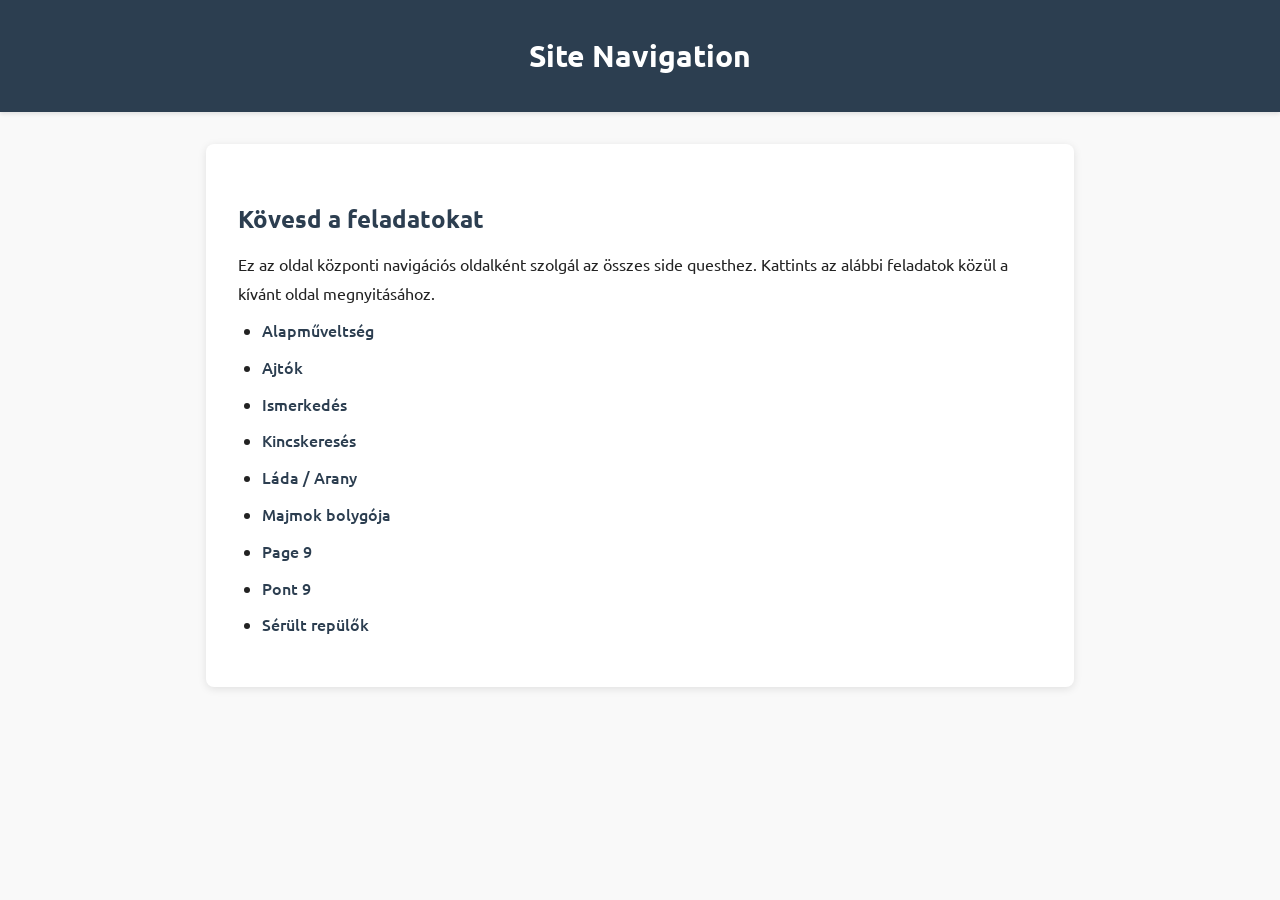
<file: index.html>
<!DOCTYPE html>
<html lang="hu">
<head>
    <meta charset="UTF-8">
    <meta name="viewport" content="width=device-width, initial-scale=1.0">
    <meta name="robots" content="noindex, nofollow">
    <title>XYsidequesti</title>
    <link rel="stylesheet" href="style/styles.css">
    <link rel="icon" href="assets/rmlogo50px2.png" type="image/png">
</head>
<body>
    <header>
        <h1>Site Navigation</h1>
    </header>
    <main>
        <article>
            <h2>Kövesd a feladatokat</h2>
            <p>Ez az oldal központi navigációs oldalként szolgál az összes side questhez. Kattints az alábbi feladatok közül a kívánt oldal megnyitásához.</p>

            <nav>
                <ul>
                    <li><a href="alapmuveltseg.html">Alapműveltség</a></li>
                    <li><a href="ajtok.html">Ajtók</a></li>
                    <li><a href="ismerkedes.html">Ismerkedés</a></li>
                    <li><a href="kincskereses.html">Kincskeresés</a></li>
                    <li><a href="lada_arany.html">Láda / Arany</a></li>
                    <li><a href="majmok_bolygoja.html">Majmok bolygója</a></li>
                    <li><a href="page9.html">Page 9</a></li>
                    <li><a href="pont9.html">Pont 9</a></li>
                    <li><a href="Serult_repulok.html">Sérült repülők</a></li>
                </ul>
            </nav>
        </article>
    </main>
</body>
</html>
</file>
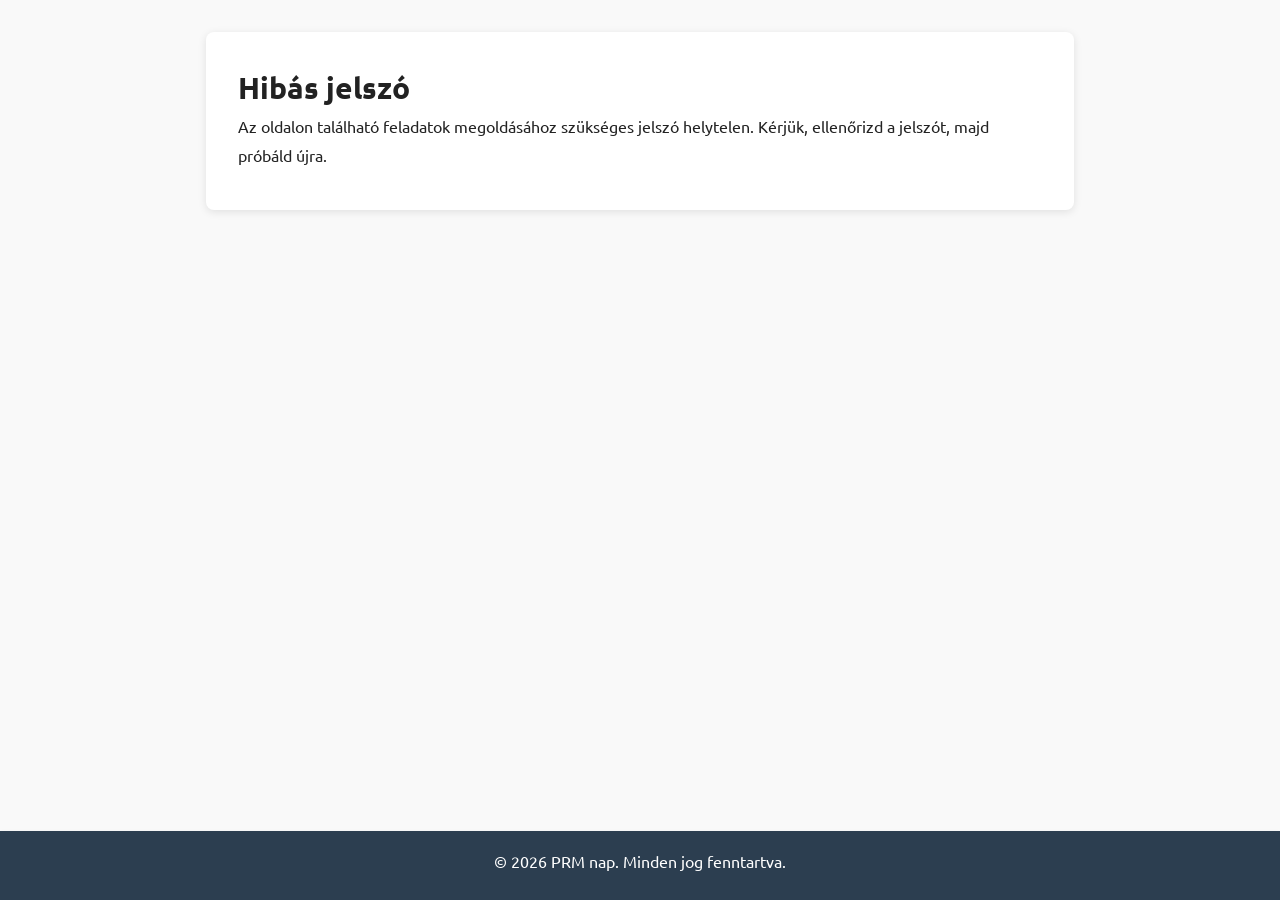
<file: ajtok.html>
<!DOCTYPE html>
<html lang="hu">
<head>
    <script src="./script/auth.js"></script>

    <meta charset="UTF-8">
    <meta name="viewport" content="width=device-width, initial-scale=1.0">
    <meta name="robots" content="noindex, nofollow">

    <title>Ajtó a szabadságba</title>
    <link rel="stylesheet" href="style/styles.css">
    <link rel="icon" href="assets/rmlogo50px2.png" type="image/png">

    <script src="./script/scripts.js"></script>
</head>
<body>
    <header>
        <h1>PRM nap — Akadályverseny</h1>
    </header>
    <main>
        <article>
            <section class="how-to-use">
                <button type="button" class="how-to-toggle" aria-expanded="false">
                    <span>Kézikönyv</span>
                    <span class="arrow" aria-hidden="true">▼</span>
                </button>
                <div class="how-to-content">
                    <p>Ezek a honlapon megtalálható feladatok úgynevezett <strong>side questek</strong>, amelyeket két állomás között haladva lehet megoldani. A feladatok megoldásait az oldal alján található űrlapon kell beküldeni. </p>
                    <p>A helyes megoldásokért <strong>plusz pontok szerezhetők</strong>, amelyek hozzájárulnak az összesített eredményhez.</p>
                    <p>Fontos szabály, hogy a következő állomásra <strong>időben kell megérkezni</strong>. Bármilyen késés pontlevonással jár, és az adott állomáson kevesebb idő áll majd rendelkezésre a következő feladatok megoldására.</p>
                    <p>Csak az <strong>első beküldést</strong> vesszük figyelembe!</p>
                </div>
            </section>
            <h2>Ajtó a szabadságba</h2>
            <p>Két ajtó áll előtted. Az egyik a <strong>szabadságba vezet</strong>, a másik a <strong>biztos pusztulásba</strong>. Az ajtók előtt két őr áll. Az egyik őr <strong>mindig igazat mond</strong>, a másik <strong>mindig hazudik</strong>, de nem tudod, melyik melyik.</p>
            <p><strong>Egyetlen kérdést tehetsz fel</strong>, ugyanazt a kérdést mindkét őrnek. Az őrök külön-külön válaszolnak.</p>
            <p>Mit kérdezel, hogy biztosan megtudd, melyik ajtó vezet a szabadságba?</p>
            
            <h3>Válasz leadása</h3>

            <iframe data-tally-src="https://tally.so/embed/44AvjA?alignLeft=1&hideTitle=1&transparentBackground=1&dynamicHeight=1" loading="lazy" width="100%" height="602" frameborder="0" marginheight="0" marginwidth="0" title="Ajtó a szabadságba"></iframe>
            <script>var d=document,w="https://tally.so/widgets/embed.js",v=function(){"undefined"!=typeof Tally?Tally.loadEmbeds():d.querySelectorAll("iframe[data-tally-src]:not([src])").forEach((function(e){e.src=e.dataset.tallySrc}))};if("undefined"!=typeof Tally)v();else if(d.querySelector('script[src="'+w+'"]')==null){var s=d.createElement("script");s.src=w,s.onload=v,s.onerror=v,d.body.appendChild(s);}</script>

        </article>
    </main>
    <footer>
        <p>© 2026 PRM nap. Minden jog fenntartva.</p>
    </footer>
</body>
</html>
</file>
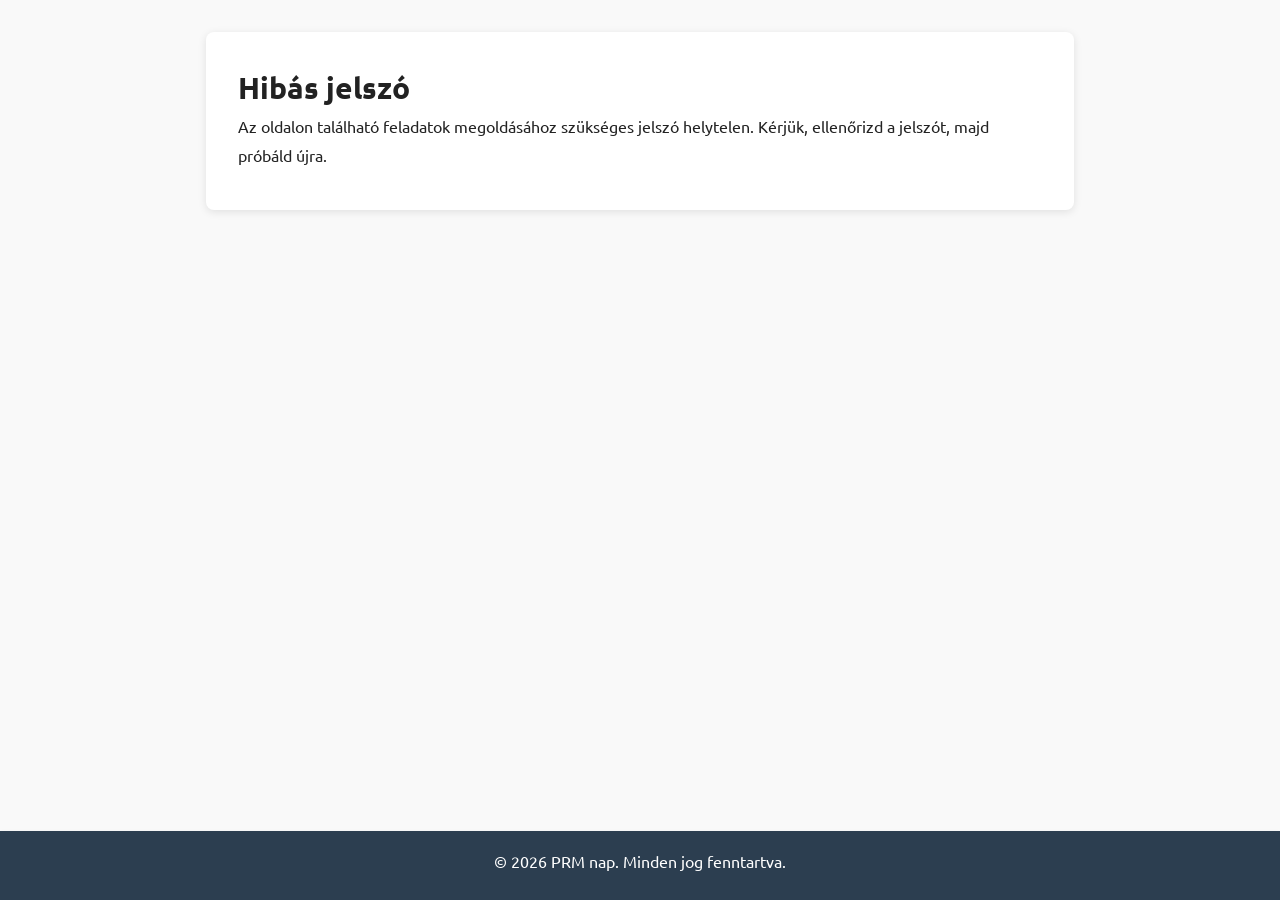
<file: alapmuveltseg.html>
<!DOCTYPE html>
<html lang="hu">
<head>
    <script src="./script/auth.js"></script>

    <meta charset="UTF-8">
    <meta name="viewport" content="width=device-width, initial-scale=1.0">
    <meta name="robots" content="noindex, nofollow">

    <title>PRM alapműveltség</title>
    <link rel="stylesheet" href="style/styles.css">
    <link rel="icon" href="assets/rmlogo50px2.png" type="image/png">

    <script src="./script/scripts.js"></script>
</head>
<body>
    <header>
        <h1>PRM nap — Akadályverseny</h1>
    </header>
    <main>
        <article>
            <h2>PRM alapműveltség</h2>
            <section class="how-to-use">
                <button type="button" class="how-to-toggle" aria-expanded="false">
                    <span>Kézikönyv</span>
                    <span class="arrow" aria-hidden="true">▼</span>
                </button>
                <div class="how-to-content">
                    <p>Ezek a honlapon megtalálható feladatok úgynevezett <strong>side questek</strong>, amelyeket két állomás között haladva lehet megoldani. A feladatok megoldásait az oldal alján található űrlapon kell beküldeni. </p>
                    <p>A helyes megoldásokért <strong>plusz pontok szerezhetők</strong>, amelyek hozzájárulnak az összesített eredményhez.</p>
                    <p>Fontos szabály, hogy a következő állomásra <strong>időben kell megérkezni</strong>. Bármilyen késés pontlevonással jár, és az adott állomáson kevesebb idő áll majd rendelkezésre a következő feladatok megoldására.</p>
                    <p>Csak az <strong>első beküldést</strong> vesszük figyelembe!</p>
                </div>
            </section>
            <h3>Feladat leírás</h3>
            <p>Az alábbiakban azt kell bemutatnotok, hogy mennyire ismeritek jól a PRM-et. Válaszoljatok a kérdésekre!</p>
            
            <h3>Válasz leadása</h3>

            <iframe data-tally-src="https://tally.so/embed/Xx1eYL?alignLeft=1&hideTitle=1&transparentBackground=1&dynamicHeight=1" loading="lazy" width="100%" height="872" frameborder="0" marginheight="0" marginwidth="0" title="PRM átlagműveltség"></iframe>
            <script>var d=document,w="https://tally.so/widgets/embed.js",v=function(){"undefined"!=typeof Tally?Tally.loadEmbeds():d.querySelectorAll("iframe[data-tally-src]:not([src])").forEach((function(e){e.src=e.dataset.tallySrc}))};if("undefined"!=typeof Tally)v();else if(d.querySelector('script[src="'+w+'"]')==null){var s=d.createElement("script");s.src=w,s.onload=v,s.onerror=v,d.body.appendChild(s);}</script>            
            <!-- <a href="https://tally.so/r/LZvzNj" target="_blank">
                <button>Add le a megfejtésed!</button>
            </a> -->
        </article>
    </main>
    <footer>
        <p>© 2026 PRM nap. Minden jog fenntartva.</p>
    </footer>
</body>
</html>
</file>
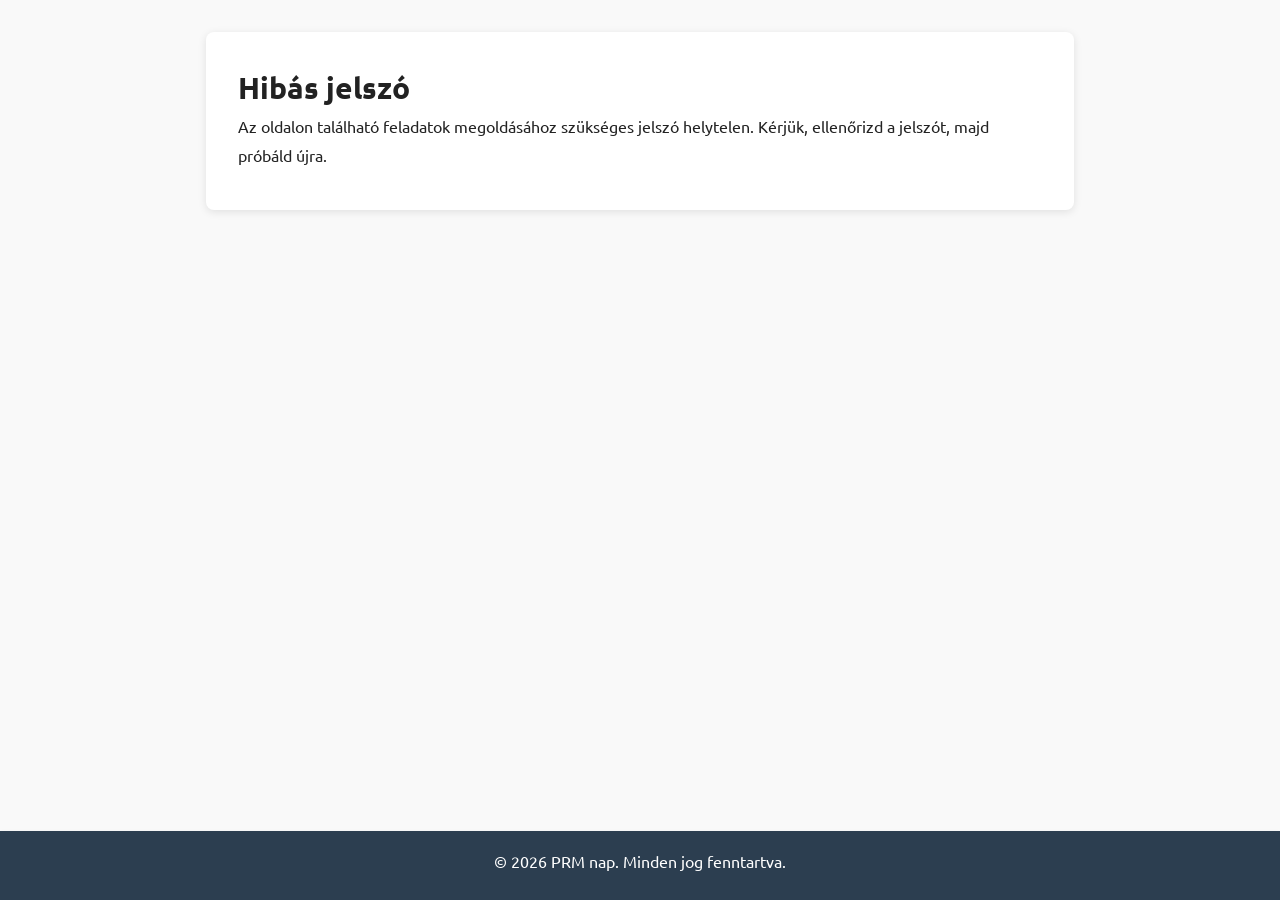
<file: blocked.html>
<!DOCTYPE html>
<html lang="hu">
<head>
    <meta charset="UTF-8">
    <meta name="viewport" content="width=device-width, initial-scale=1.0">
    <meta name="robots" content="noindex, nofollow">

    <title>Hibás jelszó</title>
    <link rel="stylesheet" href="style/styles.css">
    <link rel="icon" href="assets/rmlogo50px2.png" type="image/png">

    <script src="./script/scripts.js"></script>
</head>
<body>
    <main>
        <article>
            <h1>Hibás jelszó</h1>
            <p>Az oldalon található feladatok megoldásához szükséges jelszó helytelen. Kérjük, ellenőrizd a jelszót, majd próbáld újra.</p>
        </article>
    </main>
    <footer>
        <p>© 2026 PRM nap. Minden jog fenntartva.</p>
    </footer>
</body>
</html>
</file>
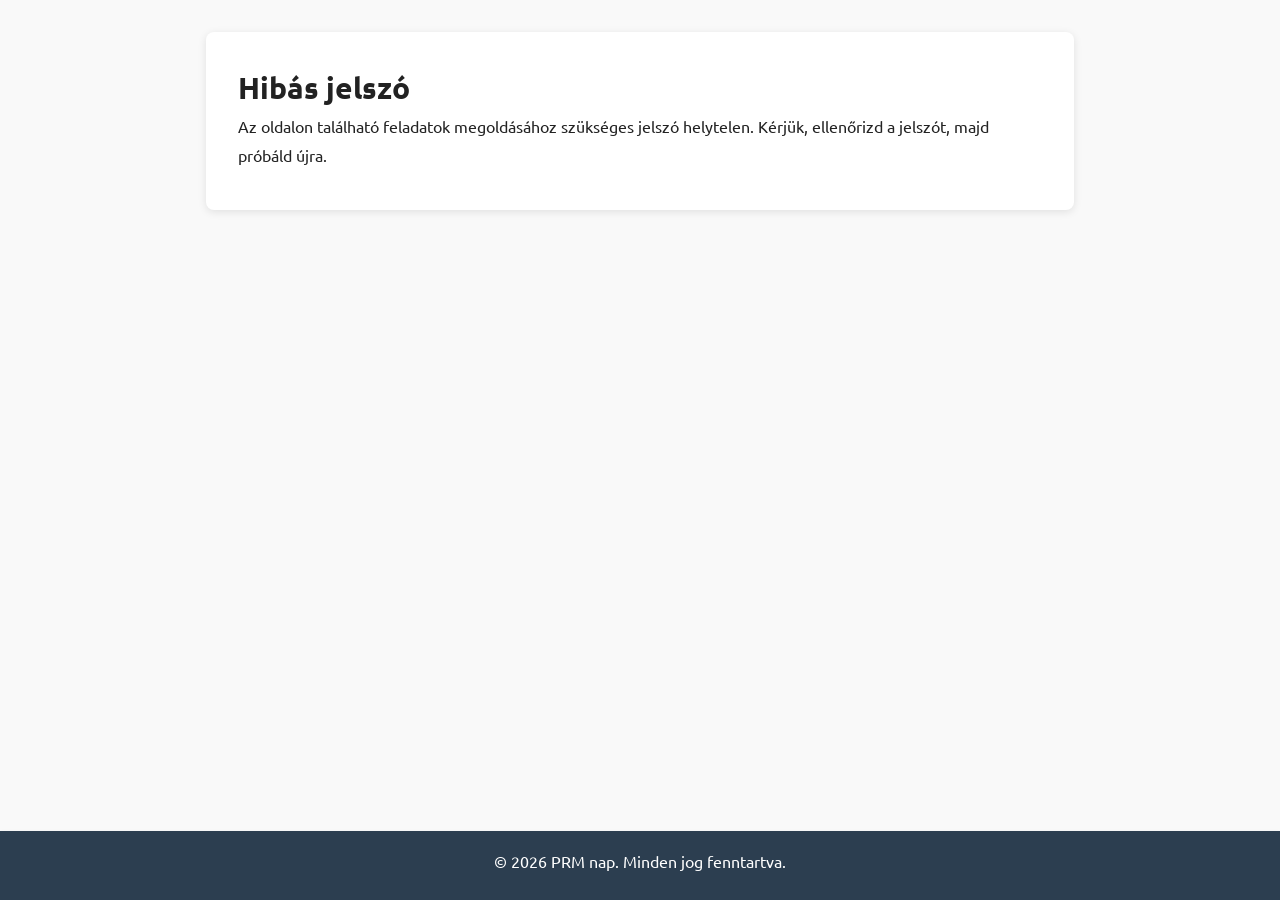
<file: ismerkedes.html>
<!DOCTYPE html>
<html lang="hu">
<head>
    <script src="./script/auth.js"></script>

    <meta charset="UTF-8">
    <meta name="viewport" content="width=device-width, initial-scale=1.0">
    <meta name="robots" content="noindex, nofollow">

    <title>Ismerkedés</title>
    <link rel="stylesheet" href="style/styles.css">
    <link rel="icon" href="assets/rmlogo50px2.png" type="image/png">

    <script src="./script/scripts.js"></script>
</head>
<body>
    <header>
        <h1>PRM nap — Akadályverseny</h1>
    </header>
    <main>
        <article>
            <section class="how-to-use">
                <button type="button" class="how-to-toggle" aria-expanded="false">
                    <span>Kézikönyv</span>
                    <span class="arrow" aria-hidden="true">▼</span>
                </button>
                <div class="how-to-content">
                    <p>Ezek a honlapon megtalálható feladatok úgynevezett <strong>side questek</strong>, amelyeket két állomás között haladva lehet megoldani. A feladatok megoldásait az oldal alján található űrlapon kell beküldeni. </p>
                    <p>A helyes megoldásokért <strong>plusz pontok szerezhetők</strong>, amelyek hozzájárulnak az összesített eredményhez.</p>
                    <p>Fontos szabály, hogy a következő állomásra <strong>időben kell megérkezni</strong>. Bármilyen késés pontlevonással jár, és az adott állomáson kevesebb idő áll majd rendelkezésre a következő feladatok megoldására.</p>
                    <p>Csak az <strong>első beküldést</strong> vesszük figyelembe!</p>
                </div>
            </section>
            <h2>Ismerkedés</h2>
            <p>Ez egy <strong>ismerkedős feladat</strong>, segít összerázódni így a nap elején. <strong>Pont nem jár érte</strong>, de kíváncsiak vagyunk a válaszaitokra, s nem utolsó sorban a <strong>lelkesedésetekre</strong>!</p>
            
            <h3>Válasz leadása</h3>

            <iframe data-tally-src="https://tally.so/embed/vGELA4?alignLeft=1&hideTitle=1&transparentBackground=1&dynamicHeight=1" loading="lazy" width="100%" height="689" frameborder="0" marginheight="0" marginwidth="0" title="Ismerkedés"></iframe>
            <script>var d=document,w="https://tally.so/widgets/embed.js",v=function(){"undefined"!=typeof Tally?Tally.loadEmbeds():d.querySelectorAll("iframe[data-tally-src]:not([src])").forEach((function(e){e.src=e.dataset.tallySrc}))};if("undefined"!=typeof Tally)v();else if(d.querySelector('script[src="'+w+'"]')==null){var s=d.createElement("script");s.src=w,s.onload=v,s.onerror=v,d.body.appendChild(s);}</script>
            
        </article>
    </main>
    <footer>
        <p>© 2026 PRM nap. Minden jog fenntartva.</p>
    </footer>
</body>
</html>
</file>
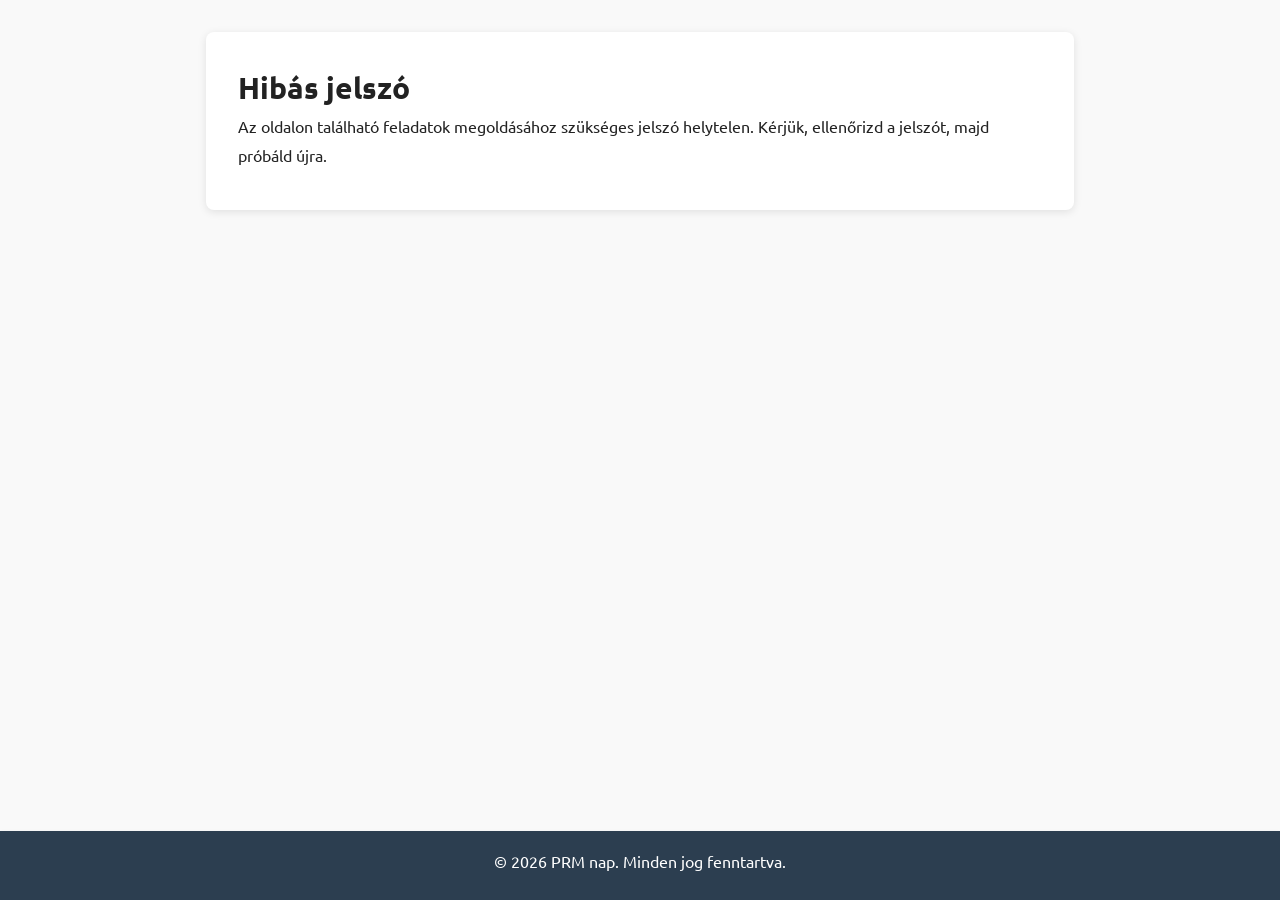
<file: kincskereses.html>
<!DOCTYPE html>
<html lang="hu">
<head>
    <script src="./script/auth.js"></script>

    <meta charset="UTF-8">
    <meta name="viewport" content="width=device-width, initial-scale=1.0">
    <meta name="robots" content="noindex, nofollow">

    <title>Kincskeresés</title>

    <link rel="stylesheet" href="style/styles.css">
    <link rel="icon" href="assets/rmlogo50px2.png" type="image/png">
    <script src="auth.js"></script>
</head>
<body>
    <header>
        <h1>PRM nap — Akadályverseny</h1>
    </header>
    <main>
        <article>
            <section class="how-to-use">
                <button type="button" class="how-to-toggle" aria-expanded="false">
                    <span>Hogyan használd?</span>
                    <span class="arrow" aria-hidden="true">▼</span>
                </button>
                <div class="how-to-content">
                    <p>Ezek a honlapon megtalálható feladatok úgynevezett <strong>side questek</strong>, amelyeket két állomás között haladva lehet megoldani. A feladatok megoldásait az oldal alján található űrlapon kell beküldeni. </p>
                    <p>A helyes megoldásokért <strong>plusz pontok szerezhetők</strong>, amelyek hozzájárulnak az összesített eredményhez.</p>
                    <p>Fontos szabály, hogy a következő állomásra <strong>időben kell megérkezni</strong>. Bármilyen késés pontlevonással jár, és az adott állomáson kevesebb idő áll majd rendelkezésre a következő feladatok megoldására.</p>
                    <p>Csak az <strong>első beküldést</strong> vesszük figyelembe!</p>
                </div>
            </section>
            <h2>Kincskeresés</h2>
            <p>találjatok meg <strong>minél több</strong> Kinder tojás játékfigurát! Ha megtaláltatok egyet, akkor <strong>fotózzátok le</strong>, de úgy, hogy látszódjon a helye.</p>
            <p>A figurákat <strong>ne mozgassátok</strong>! Figyeljetek az időre, a következő állomásról <strong>nem késhettek el!</strong></p>
            <p>Az űrlapba több fotót is fel tudtok tölteni.</p>

            <h3>Válasz leadása</h3>

            <iframe data-tally-src="https://tally.so/embed/rjGLdR?alignLeft=1&hideTitle=1&transparentBackground=1&dynamicHeight=1" loading="lazy" width="100%" height="476" frameborder="0" marginheight="0" marginwidth="0" title="Kinder keresés"></iframe>
            <script>var d=document,w="https://tally.so/widgets/embed.js",v=function(){"undefined"!=typeof Tally?Tally.loadEmbeds():d.querySelectorAll("iframe[data-tally-src]:not([src])").forEach((function(e){e.src=e.dataset.tallySrc}))};if("undefined"!=typeof Tally)v();else if(d.querySelector('script[src="'+w+'"]')==null){var s=d.createElement("script");s.src=w,s.onload=v,s.onerror=v,d.body.appendChild(s);}</script> 


        </article>
    </main>
    <footer>
        <p>© 2026 PRM nap. Minden jog fenntartva.</p>
    </footer>
</body>
</html>
</file>
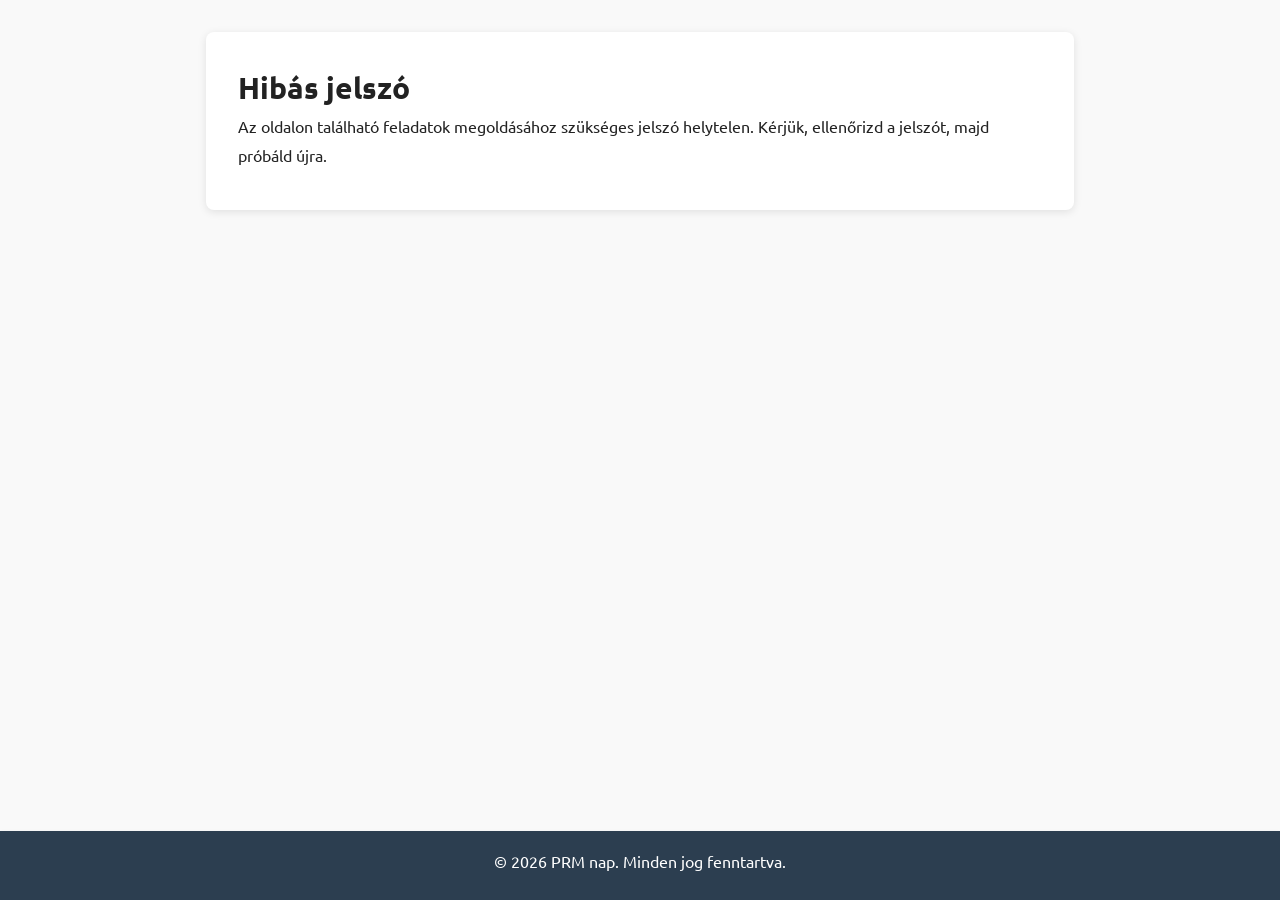
<file: lada_arany.html>
<!DOCTYPE html>
<html lang="hu">
<head>
    <script src="./script/auth.js"></script>

    <meta charset="UTF-8">
    <meta name="viewport" content="width=device-width, initial-scale=1.0">
    <meta name="robots" content="noindex, nofollow">

    <title>Láda arany</title>
    <link rel="stylesheet" href="style/styles.css">
    <link rel="icon" href="assets/rmlogo50px2.png" type="image/png">

    <script src="./script/scripts.js"></script>
</head>
<body>
    <header>
        <h1>PRM nap — Akadályverseny</h1>
    </header>
    <main>
        <article>
            <section class="how-to-use">
                <button type="button" class="how-to-toggle" aria-expanded="false">
                    <span>Kézikönyv</span>
                    <span class="arrow" aria-hidden="true">▼</span>
                </button>
                <div class="how-to-content">
                    <p>Ezek a honlapon megtalálható feladatok úgynevezett <strong>side questek</strong>, amelyeket két állomás között haladva lehet megoldani. A feladatok megoldásait az oldal alján található űrlapon kell beküldeni. </p>
                    <p>A helyes megoldásokért <strong>plusz pontok szerezhetők</strong>, amelyek hozzájárulnak az összesített eredményhez.</p>
                    <p>Fontos szabály, hogy a következő állomásra <strong>időben kell megérkezni</strong>. Bármilyen késés pontlevonással jár, és az adott állomáson kevesebb idő áll majd rendelkezésre a következő feladatok megoldására.</p>
                    <p>Csak az <strong>első beküldést</strong> vesszük figyelembe!</p>
                </div>
            </section>
            <h2>Egy ládányi arany</h2>
            <p>
            Egy ember <strong>nagy mennyiségű aranyat</strong> szeretne elküldeni a távol élő barátjának. Az aranyat csak egy <strong>futár segítségével</strong> tudja eljuttatni hozzá, de nem bízik benne, mert attól fél, hogy a futár <strong>ellopná az aranyat</strong>.
            </p>

            <p>
            Van egy <strong>erős láda</strong>, amelyet lakattal lehet lezárni. Az első embernek van egy <strong>saját lakatja és annak kulcsa</strong>. A barátjának is van egy <strong>másik lakatja, saját kulccsal</strong>. A két kulcs különböző: <strong>egyik sem nyitja a másik lakatját</strong>.
            </p>

            <p>
            A futár <strong>semmilyen kulccsal nem rendelkezik</strong>, és az aranyat nem tudja ellopni, amíg a láda <strong>zárva van</strong>.
            </p>

            <p>
            <strong>Hogyan tudják úgy eljuttatni az aranyat, hogy a futár egyszer se férhessen hozzá?</strong>
            </p>

            <h3>Válasz leadása</h3>

            <iframe data-tally-src="https://tally.so/embed/9qpvO5?alignLeft=1&hideTitle=1&transparentBackground=1&dynamicHeight=1" loading="lazy" width="100%" height="462" frameborder="0" marginheight="0" marginwidth="0" title="Láda arany"></iframe>
            <script>var d=document,w="https://tally.so/widgets/embed.js",v=function(){"undefined"!=typeof Tally?Tally.loadEmbeds():d.querySelectorAll("iframe[data-tally-src]:not([src])").forEach((function(e){e.src=e.dataset.tallySrc}))};if("undefined"!=typeof Tally)v();else if(d.querySelector('script[src="'+w+'"]')==null){var s=d.createElement("script");s.src=w,s.onload=v,s.onerror=v,d.body.appendChild(s);}</script>

        </article>
    </main>
    <footer>
        <p>© 2026 PRM nap. Minden jog fenntartva.</p>
    </footer>
</body>
</html>
</file>
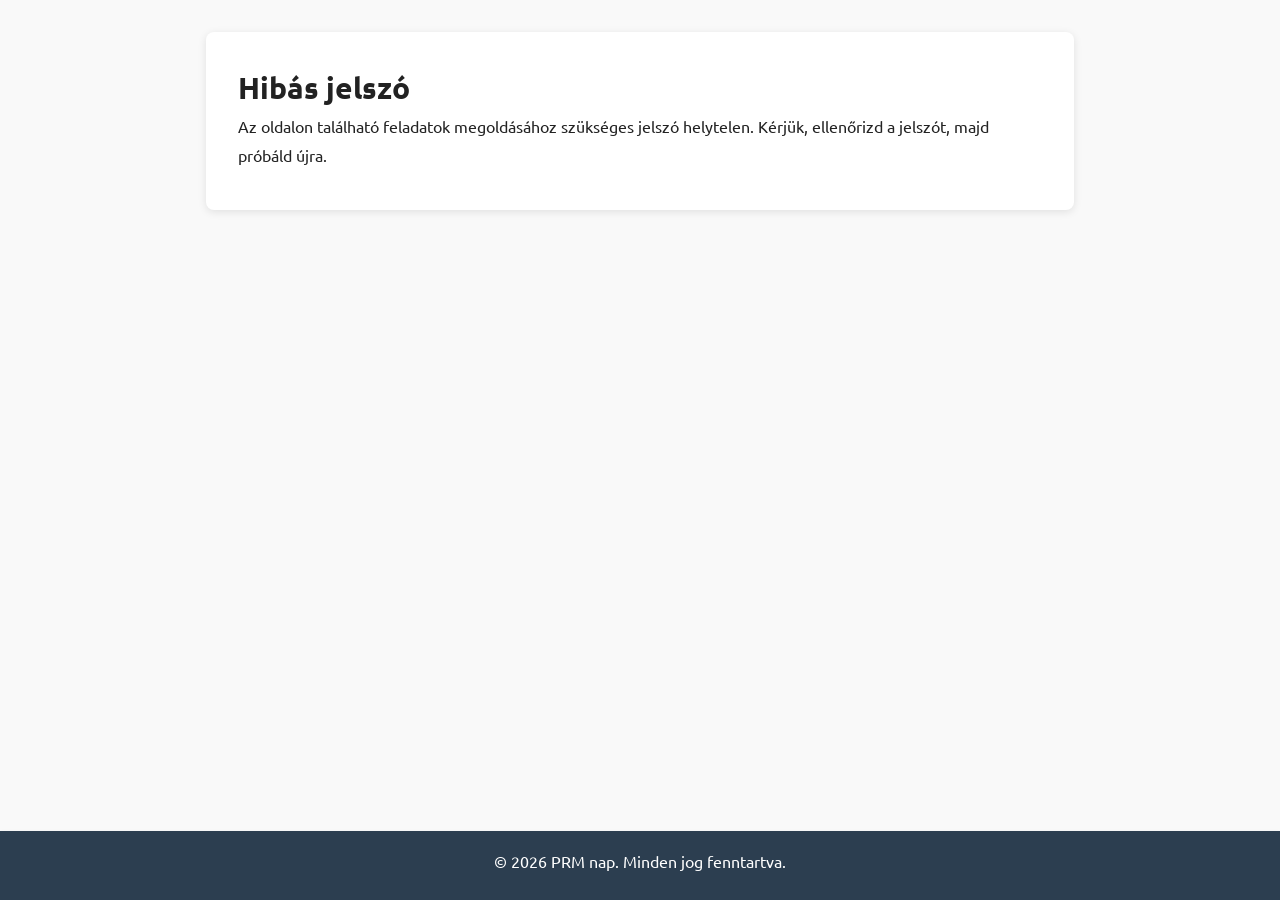
<file: majmok_bolygoja.html>
<!DOCTYPE html>
<html lang="hu">
<head>
    <script src="./script/auth.js"></script>

    <meta charset="UTF-8">
    <meta name="viewport" content="width=device-width, initial-scale=1.0">
    <meta name="robots" content="noindex, nofollow">

    <title>Majmok bolygója</title>
    <link rel="stylesheet" href="style/styles.css">
    <link rel="icon" href="assets/rmlogo50px2.png" type="image/png">

    <script src="./script/scripts.js"></script>
</head>
<body>
    <header>
        <h1>PRM nap — Akadályverseny</h1>
    </header>
    <main>
        <article>
            <h2>Majmok bolygója</h2>
            <section class="how-to-use">
                <button type="button" class="how-to-toggle" aria-expanded="false">
                    <span>Kézikönyv</span>
                    <span class="arrow" aria-hidden="true">▼</span>
                </button>
                <div class="how-to-content">
                    <p>Ezek a honlapon megtalálható feladatok úgynevezett <strong>side questek</strong>, amelyeket két állomás között haladva lehet megoldani. A feladatok megoldásait az oldal alján található űrlapon kell beküldeni. </p>
                    <p>A helyes megoldásokért <strong>plusz pontok szerezhetők</strong>, amelyek hozzájárulnak az összesített eredményhez.</p>
                    <p>Fontos szabály, hogy a következő állomásra <strong>időben kell megérkezni</strong>. Bármilyen késés pontlevonással jár, és az adott állomáson kevesebb idő áll majd rendelkezésre a következő feladatok megoldására.</p>
                    <p>Csak az <strong>első beküldést</strong> vesszük figyelembe!</p>
                </div>
            </section>
            <h3>Feladat leírás</h3>
            <p>Készítsetek egy képet, ahogy az egész csapat majomként pózol egy fán.</p>
            
            <h3>Válasz leadása</h3>

            <iframe data-tally-src="https://tally.so/embed/GxXzKO?alignLeft=1&hideTitle=1&transparentBackground=1&dynamicHeight=1" loading="lazy" width="100%" height="484" frameborder="0" marginheight="0" marginwidth="0" title="Majmok bolygója"></iframe>
            <script>var d=document,w="https://tally.so/widgets/embed.js",v=function(){"undefined"!=typeof Tally?Tally.loadEmbeds():d.querySelectorAll("iframe[data-tally-src]:not([src])").forEach((function(e){e.src=e.dataset.tallySrc}))};if("undefined"!=typeof Tally)v();else if(d.querySelector('script[src="'+w+'"]')==null){var s=d.createElement("script");s.src=w,s.onload=v,s.onerror=v,d.body.appendChild(s);}</script>
            
        </article>
    </main>
    <footer>
        <p>© 2026 PRM nap. Minden jog fenntartva.</p>
    </footer>
</body>
</html>
</file>
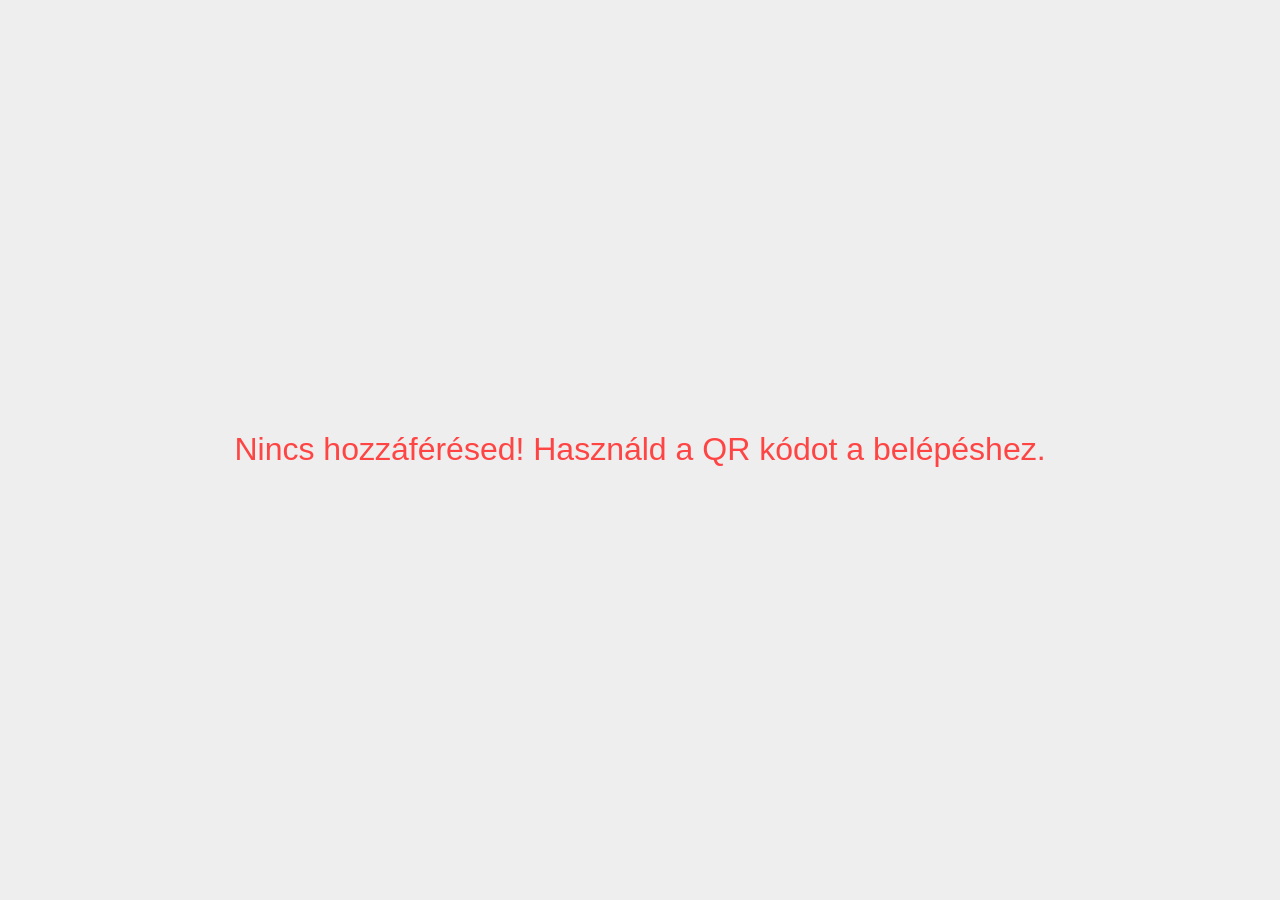
<file: page2.html>
<!DOCTYPE html>
<html lang="hu">
<head>
    <meta charset="UTF-8">
    <meta name="viewport" content="width=device-width, initial-scale=1.0">
    <title>XYsidequest2</title>
    <link rel="stylesheet" href="style/styles.css">
    <link rel="icon" href="assets/rmlogo50px2.png" type="image/png">
    <script src="auth.js"></script>
</head>
<body>
    <header>
        <h1>Welcome to our 2nd sidequest!</h1>
    </header>
    <main>
        <article>
            <section class="how-to-use">
                <button type="button" class="how-to-toggle" aria-expanded="false">
                    <span>Kézikönyv</span>
                    <span class="arrow" aria-hidden="true">▼</span>
                </button>
                <div class="how-to-content" hidden>
                    <p>Ezek a honlapon megtalálható feladatok úgynevezett <strong>side questek</strong>, amelyeket két állomás között haladva lehet megoldani. A feladatok megoldásait az oldal alján található linken keresztül, egy Google Forms űrlapon kell beküldeni. </p>
                    <p>A helyes megoldásokért <strong>plusz pontok szerezhetők</strong>, amelyek hozzájárulnak az összesített eredményhez.</p>
                    <p>Fontos szabály, hogy a következő állomásra <strong>időben kell megérkezni</strong>. Bármilyen késés pontlevonással jár, és az adott állomáson kevesebb idő áll majd rendelkezésre a következő feladatok megoldására.</p>
                </div>
            </section>
            <h2>Majmok bolygója</h2>
            <p>Lorem ipsum dolor sit amet, consectetur adipiscing elit. Sed do eiusmod tempor incididunt ut labore et dolore magna aliqua. Ut enim ad minim veniam, quis nostrud exercitation ullamco laboris nisi ut aliquip ex ea commodo consequat.</p>
            <a href="https://moly.hu" target="_blank">
                <button>Add le a megfejtésed!</button>
            </a>
        </article>
    </main>
    <footer>
        <p>© 2026 PRM nap. Minden jog fenntartva.</p>
    </footer>
</body>
</html>
</file>
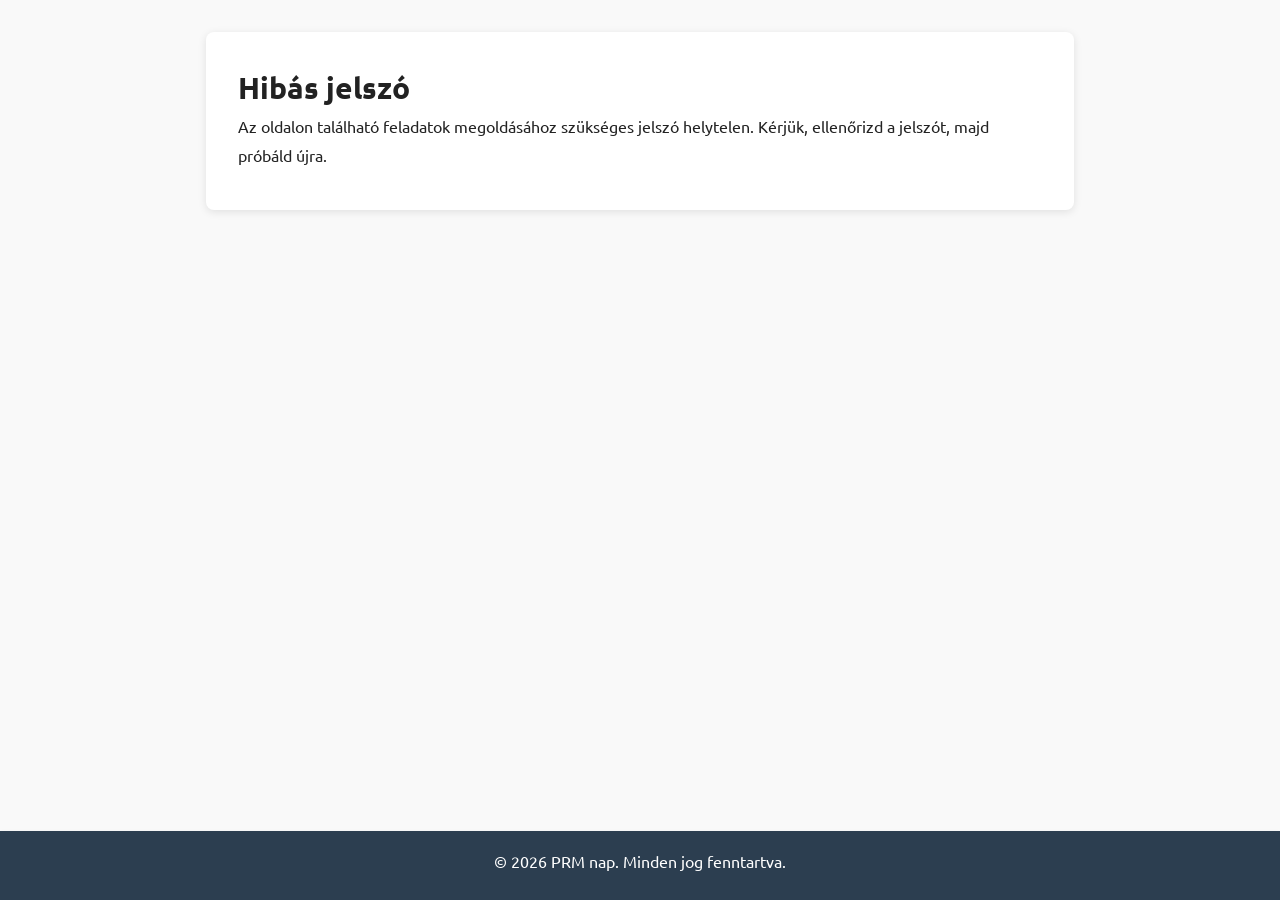
<file: page9.html>
<!DOCTYPE html>
<html lang="hu">
<head>
    <script src="./script/auth.js"></script>

    <meta charset="UTF-8">
    <meta name="viewport" content="width=device-width, initial-scale=1.0">
    <meta name="robots" content="noindex, nofollow">

    <title>XYsidequest2</title>
    <link rel="stylesheet" href="style/styles.css">
    <link rel="icon" href="assets/rmlogo50px2.png" type="image/png">

    <script src="./script/scripts.js"></script>
</head>
<body>
    <header>
        <h1>PRM nap — Akadályverseny</h1>
    </header>
    <main>
        <article>
            <section class="how-to-use">
                <button type="button" class="how-to-toggle" aria-expanded="false">
                    <span>Kézikönyv</span>
                    <span class="arrow" aria-hidden="true">▼</span>
                </button>
                <div class="how-to-content">
                    <p>Ezek a honlapon megtalálható feladatok úgynevezett <strong>side questek</strong>, amelyeket két állomás között haladva lehet megoldani. A feladatok megoldásait az oldal alján található űrlapon kell beküldeni. </p>
                    <p>A helyes megoldásokért <strong>plusz pontok szerezhetők</strong>, amelyek hozzájárulnak az összesített eredményhez.</p>
                    <p>Fontos szabály, hogy a következő állomásra <strong>időben kell megérkezni</strong>. Bármilyen késés pontlevonással jár, és az adott állomáson kevesebb idő áll majd rendelkezésre a következő feladatok megoldására.</p>
                    <p>Csak az <strong>első beküldést</strong> vesszük figyelembe!</p>
                </div>
            </section>
            <h2>Majmok bolygója</h2>
            <p>Lorem ipsum dolor sit amet, consectetur adipiscing elit. Sed do eiusmod tempor incididunt ut labore et dolore magna aliqua. Ut enim ad minim veniam, quis nostrud exercitation ullamco laboris nisi ut aliquip ex ea commodo consequat.</p>
            
            <h3>Válasz leadása</h3>

            <iframe data-tally-src="https://tally.so/embed/LZvzNj?alignLeft=1&hideTitle=1&transparentBackground=1&dynamicHeight=1" loading="lazy" width="100%" height="484" frameborder="0" marginheight="0" marginwidth="0" title="Első állomás"></iframe>
            <script>var d=document,w="https://tally.so/widgets/embed.js",v=function(){"undefined"!=typeof Tally?Tally.loadEmbeds():d.querySelectorAll("iframe[data-tally-src]:not([src])").forEach((function(e){e.src=e.dataset.tallySrc}))};if("undefined"!=typeof Tally)v();else if(d.querySelector('script[src="'+w+'"]')==null){var s=d.createElement("script");s.src=w,s.onload=v,s.onerror=v,d.body.appendChild(s);}</script>
            
        </article>
    </main>
    <footer>
        <p>© 2026 PRM nap. Minden jog fenntartva.</p>
    </footer>
</body>
</html>
</file>
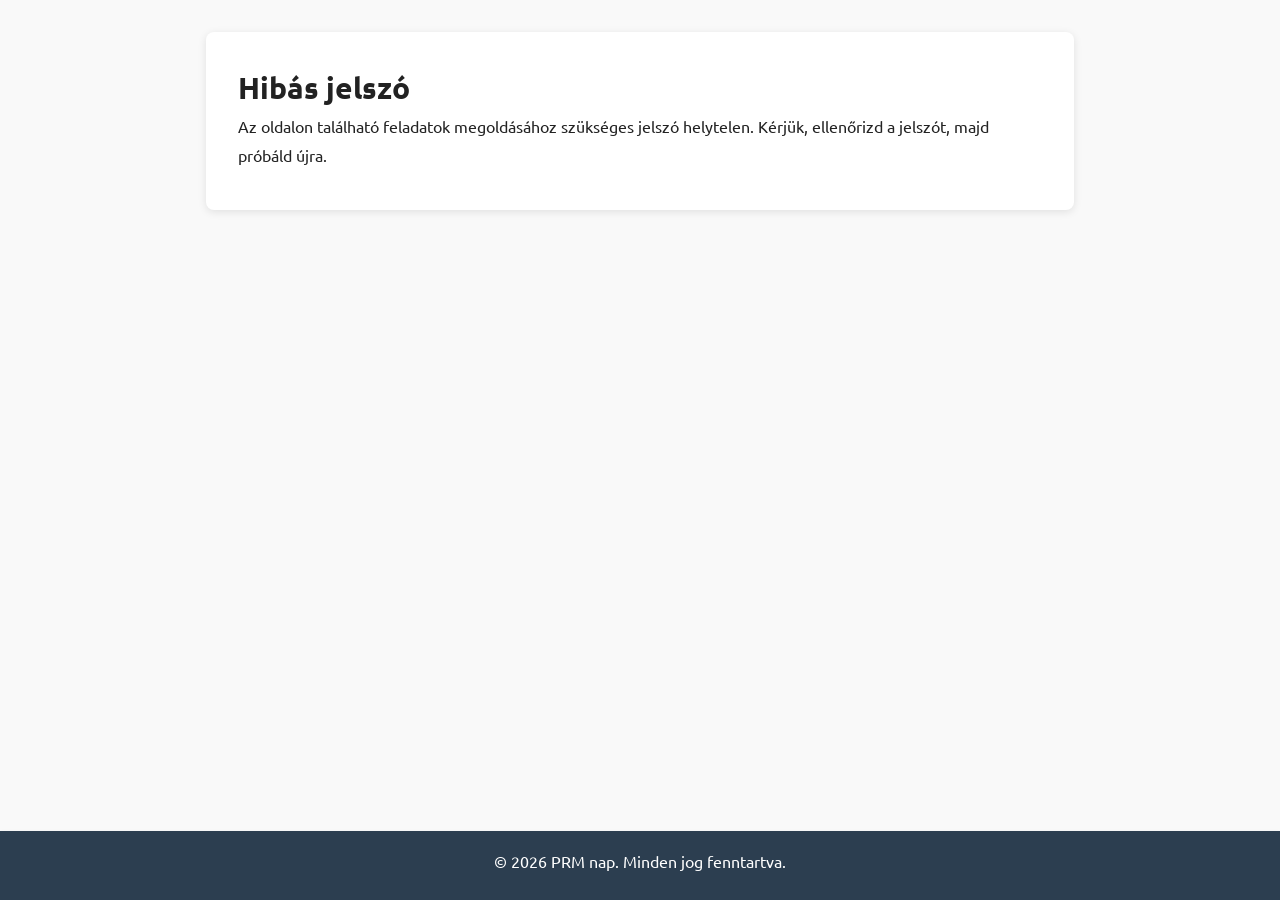
<file: pont9.html>
<!DOCTYPE html>
<html lang="hu">
<head>
    <script src="./script/auth.js"></script>

    <meta charset="UTF-8">
    <meta name="viewport" content="width=device-width, initial-scale=1.0">
    <meta name="robots" content="noindex, nofollow">

    <title>9 pont</title>
    <link rel="stylesheet" href="style/styles.css">
    <link rel="icon" href="assets/rmlogo50px2.png" type="image/png">

    <script src="./script/scripts.js"></script>
</head>
<body>
    <header>
        <h1>PRM nap — Akadályverseny</h1>
    </header>
    <main>
        <article>
            <h2>9 pont</h2>
            <section class="how-to-use">
                <button type="button" class="how-to-toggle" aria-expanded="false">
                    <span>Kézikönyv</span>
                    <span class="arrow" aria-hidden="true">▼</span>
                </button>
                <div class="how-to-content">
                    <p>Ezek a honlapon megtalálható feladatok úgynevezett <strong>side questek</strong>, amelyeket két állomás között haladva lehet megoldani. A feladatok megoldásait az oldal alján található űrlapon kell beküldeni. </p>
                    <p>A helyes megoldásokért <strong>plusz pontok szerezhetők</strong>, amelyek hozzájárulnak az összesített eredményhez.</p>
                    <p>Fontos szabály, hogy a következő állomásra <strong>időben kell megérkezni</strong>. Bármilyen késés pontlevonással jár, és az adott állomáson kevesebb idő áll majd rendelkezésre a következő feladatok megoldására.</p>
                    <p>Csak az <strong>első beküldést</strong> vesszük figyelembe!</p>
                </div>
            </section>
            <h3>Feladat leírás</h3>
            <p>Kösd össze a képen látható kilenc pontot a <strong>lehető legkevesebb vonal</strong> használatával, az alábbi szabályok betartásával:</p>
            <ul>
                <li>A vonalak csak <strong>egyenesek</strong> lehetnek.</li>
                <li><strong>Kanyarodni csak "töréssel" lehet</strong>, viszont ebben az esetben a vonalak száma növekszik.</li>
                <li>Egy vonal bármely szakaszán <strong>újra áthaladni tilos</strong>.</li>
                <li>A vonalaknak <strong>folytonosnak</strong> kell lenniük ("nem emelheted fel a ceruzát").</li>
            </ul>
            
            <figure>
                <img src="assets/pontok.jpg" alt="Pontok" style="max-width: 100%; height: auto;">
                <figcaption>Példa a feladatban szereplő kilenc pontra.</figcaption>
            </figure>
            <figure>
                <img src="assets/jo_utvonal.jpg" alt="Példa egy négy egység hosszú, jó útvonalra" style="max-width: 100%; height: auto;">
                <figcaption>Példa egy négy egység hosszú, <strong>jó</strong> útvonalra.</figcaption>
            </figure>
            <figure>
                <img src="assets/rossz_utvonal.jpg" alt="Példa egy rossz útvonalra" style="max-width: 100%; height: auto;">
                <figcaption>Példa egy <strong>rossz</strong> útvonalra.</figcaption>
            </figure>
            
            <h3>Válasz leadása</h3>

            <iframe data-tally-src="https://tally.so/embed/b5Kl2Z?alignLeft=1&hideTitle=1&transparentBackground=1&dynamicHeight=1" loading="lazy" width="100%" height="779" frameborder="0" marginheight="0" marginwidth="0" title="9 pont"></iframe>
            <script>var d=document,w="https://tally.so/widgets/embed.js",v=function(){"undefined"!=typeof Tally?Tally.loadEmbeds():d.querySelectorAll("iframe[data-tally-src]:not([src])").forEach((function(e){e.src=e.dataset.tallySrc}))};if("undefined"!=typeof Tally)v();else if(d.querySelector('script[src="'+w+'"]')==null){var s=d.createElement("script");s.src=w,s.onload=v,s.onerror=v,d.body.appendChild(s);}</script>
        </article>
    </main>
    <footer>
        <p>© 2026 PRM nap. Minden jog fenntartva.</p>
    </footer>
</body>
</html>
</file>
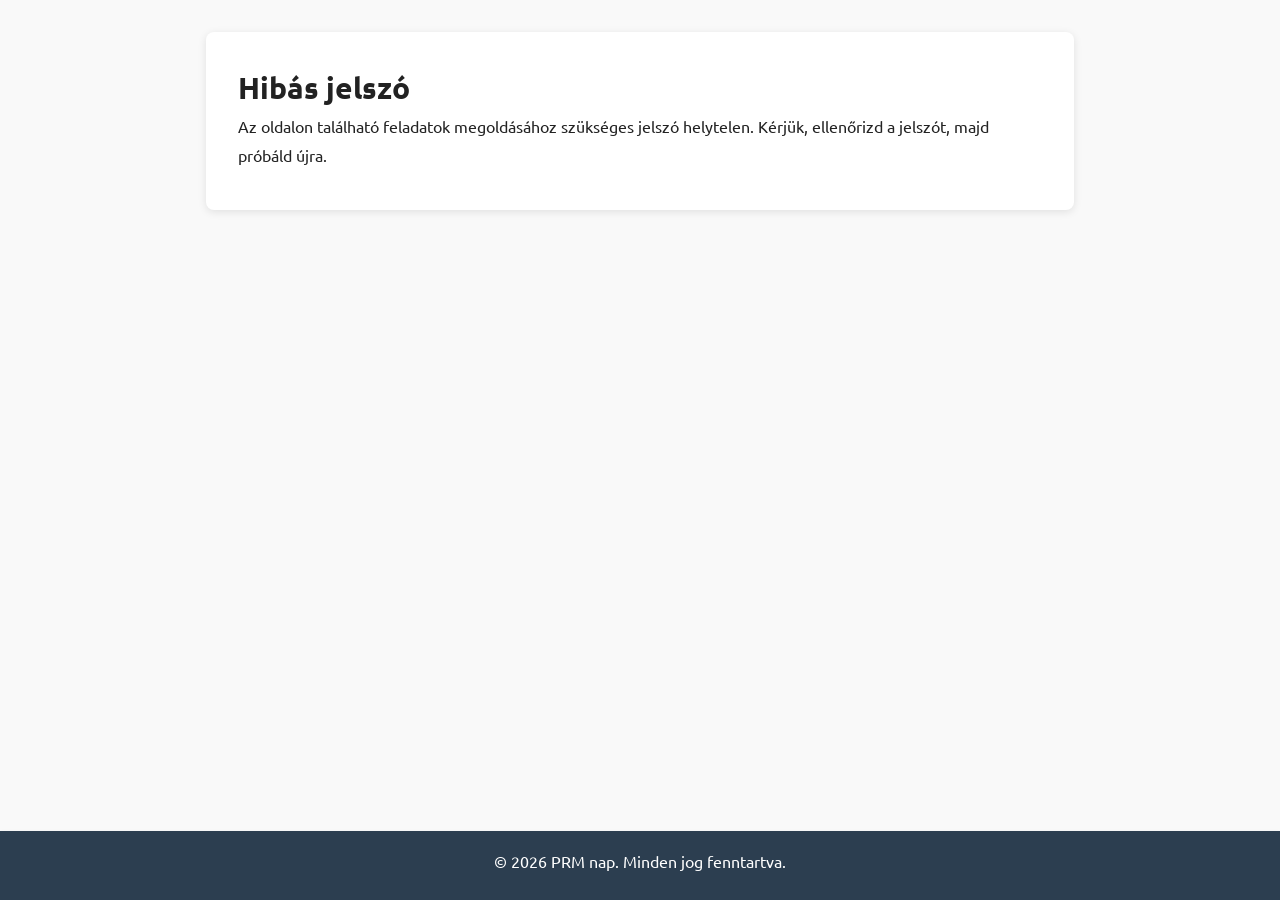
<file: Serult_repulok.html>
<!DOCTYPE html>
<html lang="hu">
<head>
    <script src="./script/auth.js"></script>

    <meta charset="UTF-8">
    <meta name="viewport" content="width=device-width, initial-scale=1.0">
    <meta name="robots" content="noindex, nofollow">

    <title>Sérült repülők</title>
    <link rel="stylesheet" href="style/styles.css">
    <link rel="icon" href="assets/rmlogo50px2.png" type="image/png">

    <script src="./script/scripts.js"></script>
</head>
<body>
    <header>
        <h1>PRM nap — Akadályverseny</h1>
    </header>
    <main>
        <article>
            <h2>Sérült repülők</h2>
            <section class="how-to-use">
                <button type="button" class="how-to-toggle" aria-expanded="false">
                    <span>Kézikönyv</span>
                    <span class="arrow" aria-hidden="true">▼</span>
                </button>
                <div class="how-to-content">
                    <p>Ezek a honlapon megtalálható feladatok úgynevezett <strong>side questek</strong>, amelyeket két állomás között haladva lehet megoldani. A feladatok megoldásait az oldal alján található űrlapon kell beküldeni. </p>
                    <p>A helyes megoldásokért <strong>plusz pontok szerezhetők</strong>, amelyek hozzájárulnak az összesített eredményhez.</p>
                    <p>Fontos szabály, hogy a következő állomásra <strong>időben kell megérkezni</strong>. Bármilyen késés pontlevonással jár, és az adott állomáson kevesebb idő áll majd rendelkezésre a következő feladatok megoldására.</p>
                    <p>Csak az <strong>első beküldést</strong> vesszük figyelembe!</p>
                </div>
            </section>
            <h3>Feladat leírás</h3>
                <p>Egy háborúban álló ország repülőgyárának mérnökei vagyunk. Arról kaptunk rajzokat, hogy a háborúból visszatérő repülők hol sérültek meg. Ezeket sérüléseket egy közös tervrajzon jelöltük, amit alább láthattok.</p>
                <p>A feladatunk az, hogy eldöntsük, hogy az új repülőgéptípust <strong>hol erősítsük meg</strong> vastagabb, ellenállóbb páncéllal a <strong>jobb túlélési esélyek érdekében</strong>.</p>            

                <figure>
                    <img src="assets/aircraft.png" alt="Aircrast" style="max-width:100%;height:auto;display:block;margin:0 auto 1rem;" />
                    <figcaption>Tervrajz a sérülésekkel.</figcaption>
                </figure>
                <h3>Válasz leadása</h3>
            
                <iframe data-tally-src="https://tally.so/embed/PdvER5?alignLeft=1&hideTitle=1&transparentBackground=1&dynamicHeight=1" loading="lazy" width="100%" height="447" frameborder="0" marginheight="0" marginwidth="0" title="Sérült repülők"></iframe>
                <script>var d=document,w="https://tally.so/widgets/embed.js",v=function(){"undefined"!=typeof Tally?Tally.loadEmbeds():d.querySelectorAll("iframe[data-tally-src]:not([src])").forEach((function(e){e.src=e.dataset.tallySrc}))};if("undefined"!=typeof Tally)v();else if(d.querySelector('script[src="'+w+'"]')==null){var s=d.createElement("script");s.src=w,s.onload=v,s.onerror=v,d.body.appendChild(s);}</script>
            
        </article>
    </main>
    <footer>
        <p>© 2026 PRM nap. Minden jog fenntartva.</p>
    </footer>
</body>
</html>
</file>
<file: style/styles.css>
@import url('https://fonts.googleapis.com/css2?family=Ubuntu:ital,wght@0,400;0,700;1,400;1,700&display=swap');

/* Reset and Base Styles */
* {
    margin: 0;
    padding: 0;
    box-sizing: border-box;
    font-family: 'Ubuntu', sans-serif;
}

html {
    font-size: 16px;
    height: 100%;
}

body {
    display: flex;
    flex-direction: column;
    min-height: 100vh;
    height: 100%;
    font-family: 'Ubuntu', sans-serif;
    line-height: 1.6;
    color: #222;
    background-color: #f9f9f9;
}

.ubuntu-regular {
    font-family: 'Ubuntu', sans-serif;
    font-weight: 400;
    font-style: normal;
}

.ubuntu-italic {
    font-family: 'Ubuntu', sans-serif;
    font-weight: 400;
    font-style: italic;
}

.ubuntu-bold {
    font-family: 'Ubuntu', sans-serif;
    font-weight: 700;
    font-style: normal;
}

.ubuntu-bold-italic {
    font-family: 'Ubuntu', sans-serif;
    font-weight: 700;
    font-style: italic;
}

/* Header Styles */
header, footer{
    background-color: #2c3e50;
    color: white;
    padding: 2rem 1rem;
    text-align: center;
    box-shadow: 0 2px 4px rgba(0, 0, 0, 0.1);
}


footer {
    text-align: center;
    padding: 1rem 0;
    margin-top: 2rem;
    font-size: 0.95rem;
    color: white;
}

h1 {
    font-size: 1.875rem;
    font-weight: 700;
}

/* Main Content */
main {
    width: min(900px, 100%);
    margin: 2rem auto;
    padding: 0 1rem;
    flex: 1;
}

/* Article Styles */
article {
    background-color: white;
    padding: 2rem;
    border-radius: 8px;
    box-shadow: 0 2px 8px rgba(0, 0, 0, 0.1);
}

p {
    font-size: 1rem;
    line-height: 1.8;
    margin-bottom: 0.5rem;
}

/* Button Styles */
button {
    background-color: #2c3e50;
    color: white;
    border: none;
    padding: 0.75rem 1.5rem;
    margin: 0;
    font-size: 1rem;
    font-weight: 600;
    border-radius: 5px;
    cursor: pointer;
    transition: all 0.3s ease;
    box-shadow: 0 2px 4px rgba(0, 0, 0, 0.1);
}

button:hover {
    background-color: #4a627a;
    box-shadow: 0 4px 8px rgba(0, 0, 0, 0.2);
    /*transform: translateY(-2px);*/
}

button:active {
    /*transform: translateY(0);*/
    box-shadow: 0 2px 4px rgba(0, 0, 0, 0.1);
}

button:disabled {
    background-color: #bdc3c7;
    cursor: not-allowed;
    box-shadow: none;
}

/* Heading Styles */
h2 {
    font-size: 1.5rem;
    font-weight: 700;
    margin-top: 1.5rem;
    margin-bottom: 0.75rem;
    color: #2c3e50;
}

h3 {
    font-size: 1.25rem;
    font-weight: 700;
    margin-top: 1.25rem;
    margin-bottom: 0.65rem;
    color: #34495e;
}

h4 {
    font-size: 1.1rem;
    font-weight: 700;
    margin-top: 1rem;
    margin-bottom: 0.55rem;
    color: #34495e;
}

h5 {
    font-size: 1rem;
    font-weight: 600;
    margin-top: 0.75rem;
    margin-bottom: 0.5rem;
    color: #222;
}

h6 {
    font-size: 0.95rem;
    font-weight: 600;
    margin-top: 0.75rem;
    margin-bottom: 0.5rem;
    color: #222;
}

/* Link Styles */
a {
    color: #2c3e50;
    text-decoration: none;
    transition: color 0.3s ease;
    font-weight: 500;
}

a:hover {
    color: #34495e;
    text-decoration: underline;
}

a:visited {
    color: #7f8c8d;
}

/* List Styles */
ul, ol {
    margin-left: 1.5rem;
    margin-bottom: 1rem;
    line-height: 1.8;
}

li {
    margin-bottom: 0.5rem;
    color: #222;
}

/* Code Styles */
code {
    background-color: #ecf0f1;
    color: #e74c3c;
    padding: 0.2rem 0.4rem;
    border-radius: 3px;
    font-family: 'Courier New', monospace;
    font-size: 0.9rem;
}

pre {
    background-color: #2c3e50;
    color: #ecf0f1;
    padding: 1rem;
    border-radius: 5px;
    overflow-x: auto;
    margin-bottom: 1rem;
    font-family: 'Courier New', monospace;
    font-size: 0.9rem;
    line-height: 1.5;
}

pre code {
    background-color: transparent;
    color: inherit;
    padding: 0;
    border-radius: 0;
}

/* Blockquote Styles */
blockquote {
    border-left: 4px solid #2c3e50;
    padding: 1rem;
    margin: 1rem 0;
    background-color: #ecf0f1;
    font-style: italic;
    color: #555;
}

/* Image Styles */
img {
    max-width: 100%;
    height: auto;
    border-radius: 5px;
    display: block;
    margin: 1rem 0;
}

figure {
    background-color: #f5f6f8;
    border-radius: 5px;
}

figcaption {
    padding: 0 8px 8px 8px;
}

/* Form Styles */
input, textarea, select {
    width: 100%;
    padding: 0.75rem;
    margin-bottom: 1rem;
    border: 1px solid #bdc3c7;
    border-radius: 5px;
    font-family: inherit;
    font-size: 1rem;
    transition: border-color 0.3s ease;
}

input:focus, textarea:focus, select:focus {
    outline: none;
    border-color: #2c3e50;
    box-shadow: 0 0 5px rgba(44, 62, 80, 0.2);
}

textarea {
    resize: vertical;
    min-height: 120px;
}

label {
    display: block;
    margin-bottom: 0.5rem;
    font-weight: 600;
    color: #2c3e50;
}

/* Table Styles */
table {
    width: 100%;
    border-collapse: collapse;
    margin-bottom: 1rem;
    box-shadow: 0 2px 4px rgba(0, 0, 0, 0.1);
    border-radius: 5px;
    overflow: hidden;
}

th {
    background-color: #2c3e50;
    color: white;
    padding: 0.75rem;
    text-align: left;
    font-weight: 700;
}

td {
    padding: 0.75rem;
    border-bottom: 1px solid #ecf0f1;
    color: #555;
}

tr:hover {
    background-color: #f5f5f5;
}

/* How-to-use toggle section */
.how-to-use {
    margin-bottom: 1.5rem;
}

.how-to-content {
    margin-top: 1rem;
    padding: 1rem;
    border-radius: 5px;
    background-color: #f5f6f8;
    border: 1px solid #ecf0f1;
    color: #333;
    line-height: 1.6;
}

.how-to-toggle .arrow {
    margin-left: 0.75rem;
}


/* Horizontal Rule */
hr {
    border: none;
    border-top: 2px solid #ecf0f1;
    margin: 2rem 0;
}

/* Mobile Responsive */
@media (max-width: 768px) {
    h1 {
        font-size: 1.5rem;
    }

    header {
        padding: 1.5rem 1rem;
    }

    article {
        padding: 1.5rem;
    }

    main {
        margin: 1.5rem auto;
    }

    p {
        font-size: 0.95rem;
    }

    h2 {
        font-size: 1.25rem;
    }

    h3 {
        font-size: 1.1rem;
    }

    h4, h5, h6 {
        font-size: 1rem;
    }

    code {
        font-size: 0.85rem;
    }

    pre {
        font-size: 0.85rem;
    }

    table {
        font-size: 0.95rem;
    }

    th, td {
        padding: 0.5rem;
    }
}

@media (max-width: 480px) {
    h1 {
        font-size: 1.25rem;
    }

    header {
        padding: 1rem;
    }

    article {
        padding: 1rem;
    }

    main {
        margin: 1rem auto;
        padding: 0 0.75rem;
    }

    p {
        font-size: 0.9rem;
    }

    h2 {
        font-size: 1.1rem;
        margin-top: 1rem;
    }

    h3 {
        font-size: 1rem;
    }

    h4, h5, h6 {
        font-size: 0.95rem;
    }

    ul, ol {
        margin-left: 1rem;
    }

    code {
        font-size: 0.8rem;
    }

    pre {
        font-size: 0.8rem;
        padding: 0.75rem;
    }

    blockquote {
        padding: 0.75rem;
        margin: 0.75rem 0;
    }

    button {
        padding: 0.65rem 1.25rem;
        font-size: 0.95rem;
    }

    input, textarea, select {
        padding: 0.65rem;
        font-size: 0.95rem;
    }

    table {
        font-size: 0.9rem;
    }

    th, td {
        padding: 0.4rem;
    }
}
</file>
